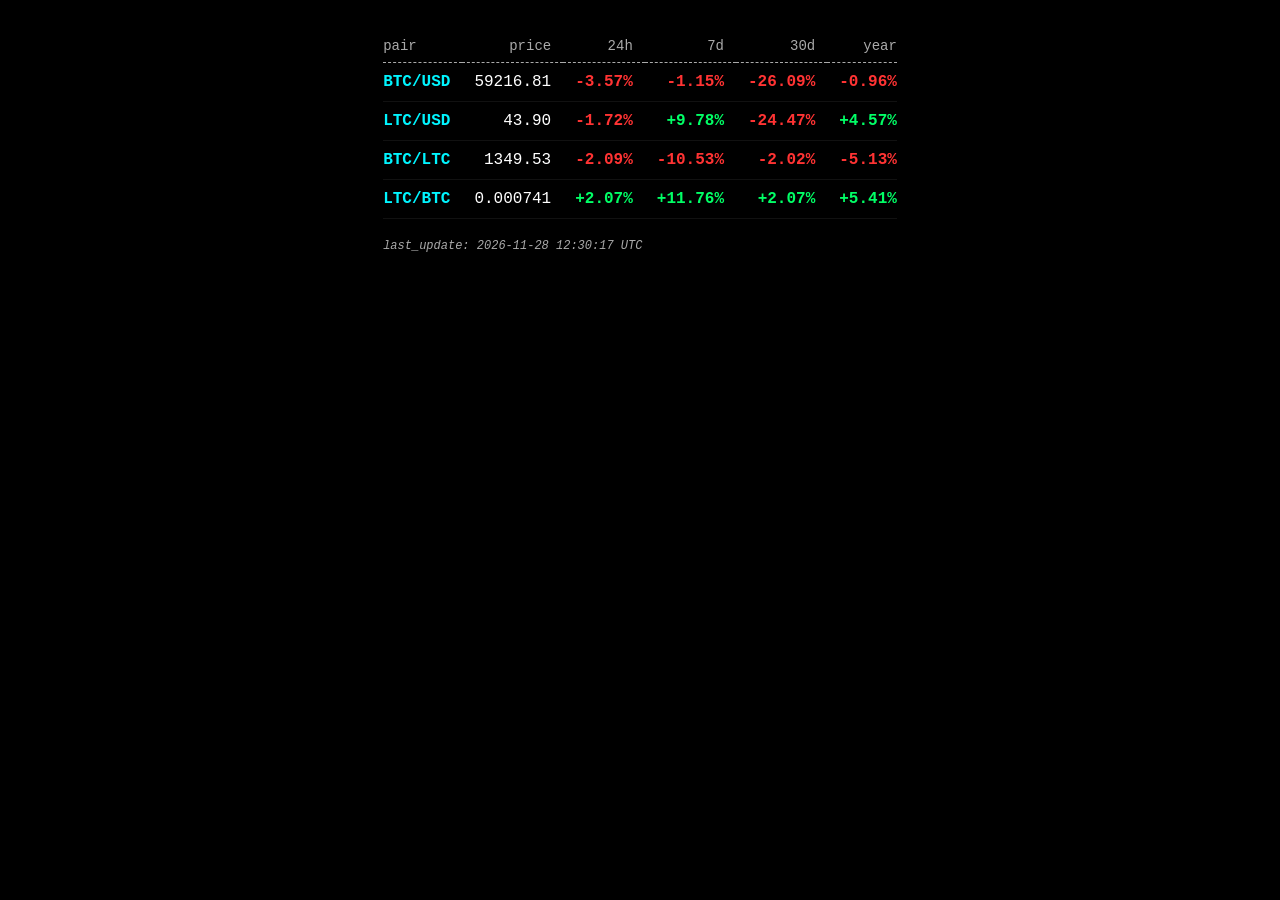
<file: cc.html>
<!DOCTYPE html>
<html lang="en">
<head>
	<meta charset="UTF-8">
	<meta name="viewport" content="width=device-width, initial-scale=1.0">
	<title>Live Crypto Terminal | BTC & LTC Tracker</title><meta name="description" content="Minimalist real-time cryptocurrency dashboard tracking BTC and LTC market updates."><meta name="keywords" content="crypto, bitcoin, litecoin, terminal, tracker"><meta property="og:title" content="Crypto Terminal"><meta property="og:description" content="Real-time crypto updates.">
	<link rel="stylesheet" href="cc.css">
</head>
<body>
	<div class="terminal-container">
		<table>
			<thead>
				<tr>
					<th>pair</th>
					<th>price</th>
					<th>24h</th>
					<th>7d</th>
					<th>30d</th>
					<th class="hide-mobile">year</th>
				</tr>
			</thead>
			<tbody>
	<tr>
		<td class="pair-cell">BTC/USD</td>
		<td class="price-cell">59216.81</td>
		<td class="change-cell down">-3.57%</td>
		<td class="change-cell down">-1.15%</td>
		<td class="change-cell down">-26.09%</td>
		<td class="change-cell hide-mobile down">-0.96%</td>
	</tr>
	<tr>
		<td class="pair-cell">LTC/USD</td>
		<td class="price-cell">43.90</td>
		<td class="change-cell down">-1.72%</td>
		<td class="change-cell up">+9.78%</td>
		<td class="change-cell down">-24.47%</td>
		<td class="change-cell hide-mobile up">+4.57%</td>
	</tr>
	<tr>
		<td class="pair-cell">BTC/LTC</td>
		<td class="price-cell">1349.53</td>
		<td class="change-cell down">-2.09%</td>
		<td class="change-cell down">-10.53%</td>
		<td class="change-cell down">-2.02%</td>
		<td class="change-cell hide-mobile down">-5.13%</td>
	</tr>
	<tr>
		<td class="pair-cell">LTC/BTC</td>
		<td class="price-cell">0.000741</td>
		<td class="change-cell up">+2.07%</td>
		<td class="change-cell up">+11.76%</td>
		<td class="change-cell up">+2.07%</td>
		<td class="change-cell hide-mobile up">+5.41%</td>
	</tr>
			</tbody>
		</table>
		<div class="date">last_update: 2026-11-28 12:30:17 UTC</div>
	</div>
</body>
</html>
</file>
<file: cc.css>
body { font-family: 'JetBrains Mono', 'Fira Code', 'Courier New', monospace; background: #000000; color: #aaaaaa; margin: 0; padding: 20px; display: flex; flex-direction: column; align-items: center; min-height: 100vh; box-sizing: border-box; overflow-x: hidden; }
.terminal-container { width: auto; max-width: 100%; box-sizing: border-box; display: block; }
table { border-collapse: collapse; margin-top: 10px; width: auto; max-width: 100%; }
th { padding: 8px 12px; color: #aaaaaa; font-size: 14px; font-weight: normal; text-transform: lowercase; border-bottom: 1px dashed #aaaaaa; text-align: right; }
th:first-child { text-align: left; padding-left: 0; }
th:last-child { padding-right: 0; }
td { padding: 10px 12px; border-bottom: 1px solid #111111; font-size: 16px; text-align: right; white-space: nowrap; }
td:first-child { text-align: left; padding-left: 0; color: #00f5ff; font-weight: bold; }
td:last-child { padding-right: 0; }
.price-cell { color: #ffffff; }
.change-cell { font-weight: bold; }
.up { color: #00ff66; }
.down { color: #ff3333; }
.neutral { color: #aaaaaa; }
.date { font-size: 12px; color: #aaaaaa; margin-top: 20px; font-style: italic; text-align: left; width: 100%; padding-left: 0; }
@media (max-width: 600px) {
  .hide-mobile { display: none !important; }
  td, th { padding: 8px 6px; font-size: 14px; }
}
</file>
